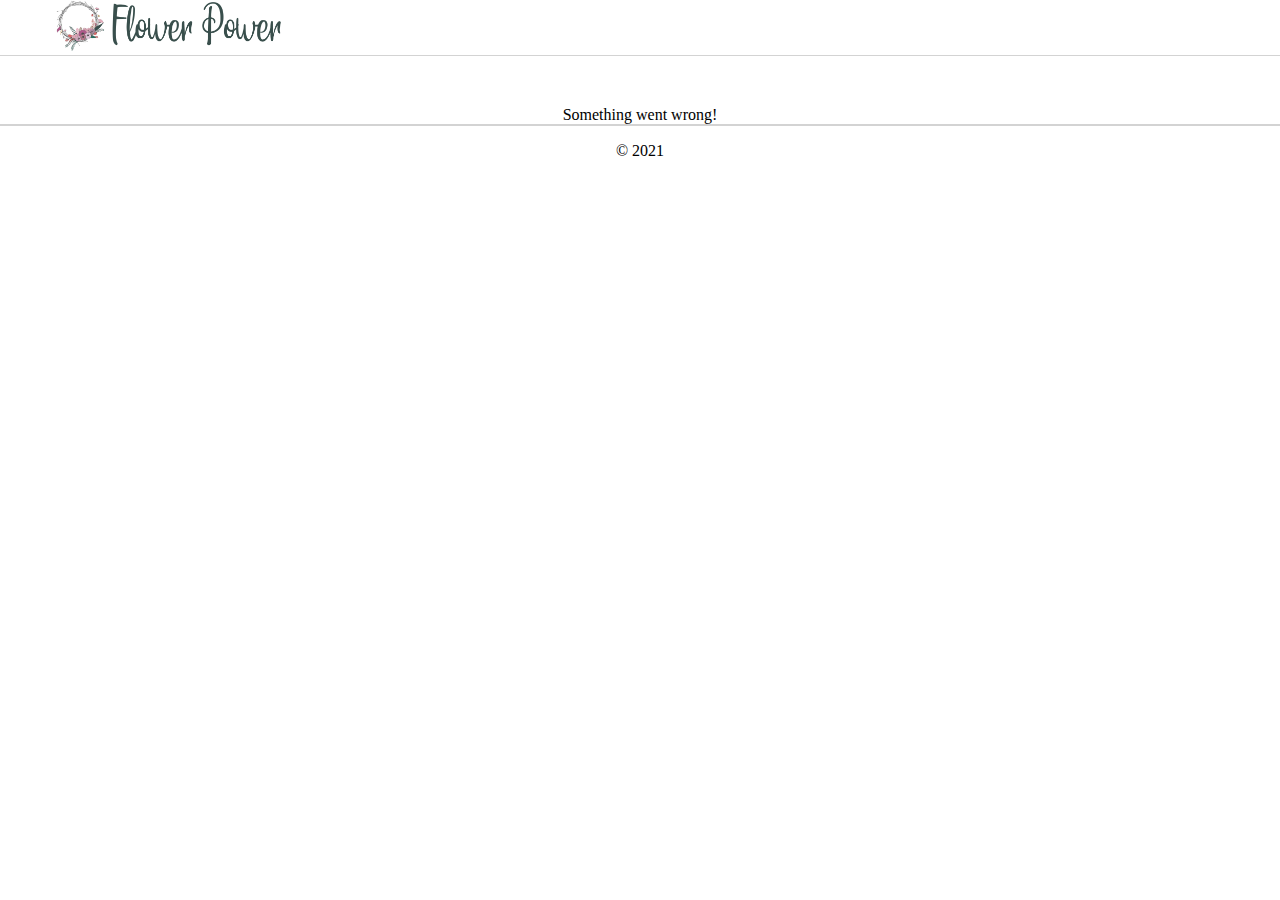
<file: index.html>
<!DOCTYPE html>
<html lang="en">
<head>
    <meta charset="UTF-8">
    <meta http-equiv="X-UA-Compatible" content="IE=edge">
    <meta name="viewport" content="width=device-width, initial-scale=1.0">
    <title>Products - Flower Power</title>
    <link rel="stylesheet" href="style.css">
    <link rel="icon" href="/media/site-icon.png">
</head>
<body>
    <header>
        <img src="media/logo.png" alt="Site logo">
    </header>
    <div class="products">
    </div>
    <footer>
        &copy; 2021
    </footer>
    <script src="scripts/script.js"></script>
</body>
</html>
</file>
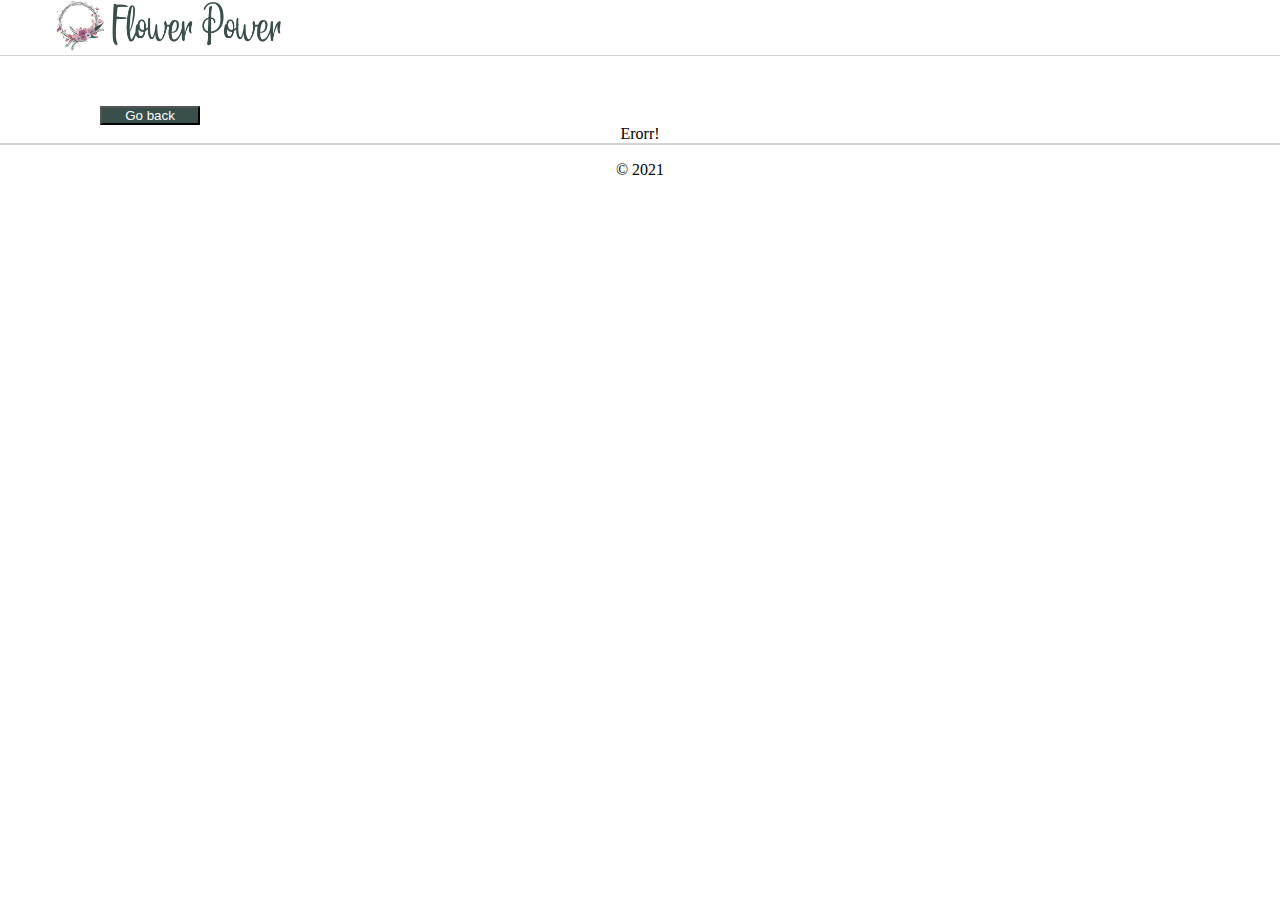
<file: product.html>
<!DOCTYPE html>
<html lang="en">
<head>
    <meta charset="UTF-8">
    <meta http-equiv="X-UA-Compatible" content="IE=edge">
    <meta name="viewport" content="width=device-width, initial-scale=1.0">
    <title>Document</title>
    <link rel="stylesheet" href="style.css">
    <link rel="icon" href="/media/site-icon.png">
</head>
<body>
    <header>
        <a href="index.html"><img src="media/logo.png" alt="Site logo"></a>
    </header>
    <main>
        <a href="index.html"><button class="back">Go back</button></a>
        <div class="flower spinner"></div>   
    </main>
    <footer>
        &copy; 2021
    </footer>
    <script src="scripts/product.js"></script>
</body>
</html>
</file>
<file: style.css>
* {
    padding: 0px;
    margin: 0px;
}

header {
    border-bottom: 1px solid lightgray;
    margin-bottom: 50px;
}

header img {
    width: 20%;
    padding-left: 50px;
}

header img:hover {
    cursor: pointer;
}

.products {
    display: flex;
    flex-wrap: wrap;
    justify-content: center;
    text-align: center;
}

.products div {
    margin: 10px 10px 50px 10px;
    padding: 0px;
}

img {
    width: 80%;
}

.flower {
    display: flex;
    justify-content: center;
}

.flower div {
    width: 500px;
}

p, h3 {
    margin: 10px;
}

button {
    width: 40%;
    background-color: #394f4c;
    color: #fff;
}


footer {
    height: 50px;
    border-top: lightgray solid 2px;
    display: flex;
    justify-content: center;
    align-items: center;
}

.spinner {
    display: flex;
    justify-content: center;
    top: 20%;
    margin: auto;
    border: 20px solid gray;
    border-top: 20px solid cyan;
    border-radius: 50%;
    width: 100px;
    height: 100px;
    animation: spin 2s linear infinite;
}

@keyframes spin {
    0% {transform: rotate(0deg);}
    100% {transform: rotate(360deg);}
}

.back {
    width: 100px;
    margin-left: 100px;
}
</file>
